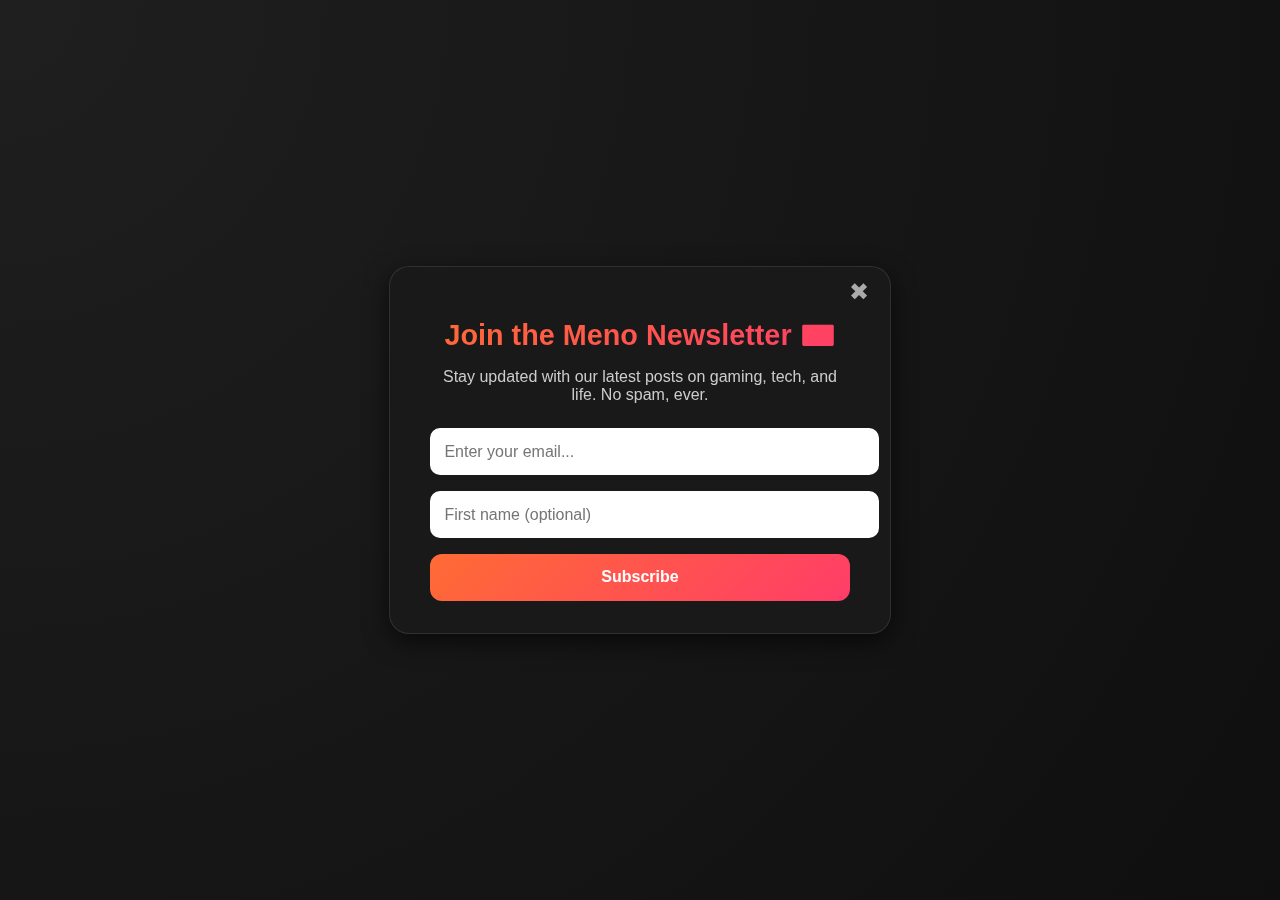
<file: subscribe.html>
<!DOCTYPE html>
<html lang="en">
<head>
<meta charset="UTF-8" />
<meta name="viewport" content="width=device-width, initial-scale=1" />
<title>Subscribe - Meno Blog</title>
<link rel="stylesheet" href="subscribe.css">
<link href="//cdn-images.mailchimp.com/embedcode/classic-061523.css" rel="stylesheet" type="text/css">
</head>
<body>

<div class="subscribe-wrapper">
  <div class="subscribe-card">
    <button id="close" onclick="window.history.back()">✖</button>
    <h1>Join the Meno Newsletter 💌</h1>
    <p>Stay updated with our latest posts on gaming, tech, and life. No spam, ever.</p>

    <div id="mc_embed_signup">
      <form action="https://github.us13.list-manage.com/subscribe/post?u=744e87878226c55264731f9f6&amp;id=fc65afcae7&amp;f_id=00307fe9f0" method="post" target="_blank">
        <input type="email" name="EMAIL" id="mce-EMAIL" placeholder="Enter your email..." required>
        <input type="text" name="FNAME" id="mce-FNAME" placeholder="First name (optional)">
        <input type="submit" value="Subscribe" class="button">
      </form>
    </div>
  </div>
</div>

</body>
</html>
</file>
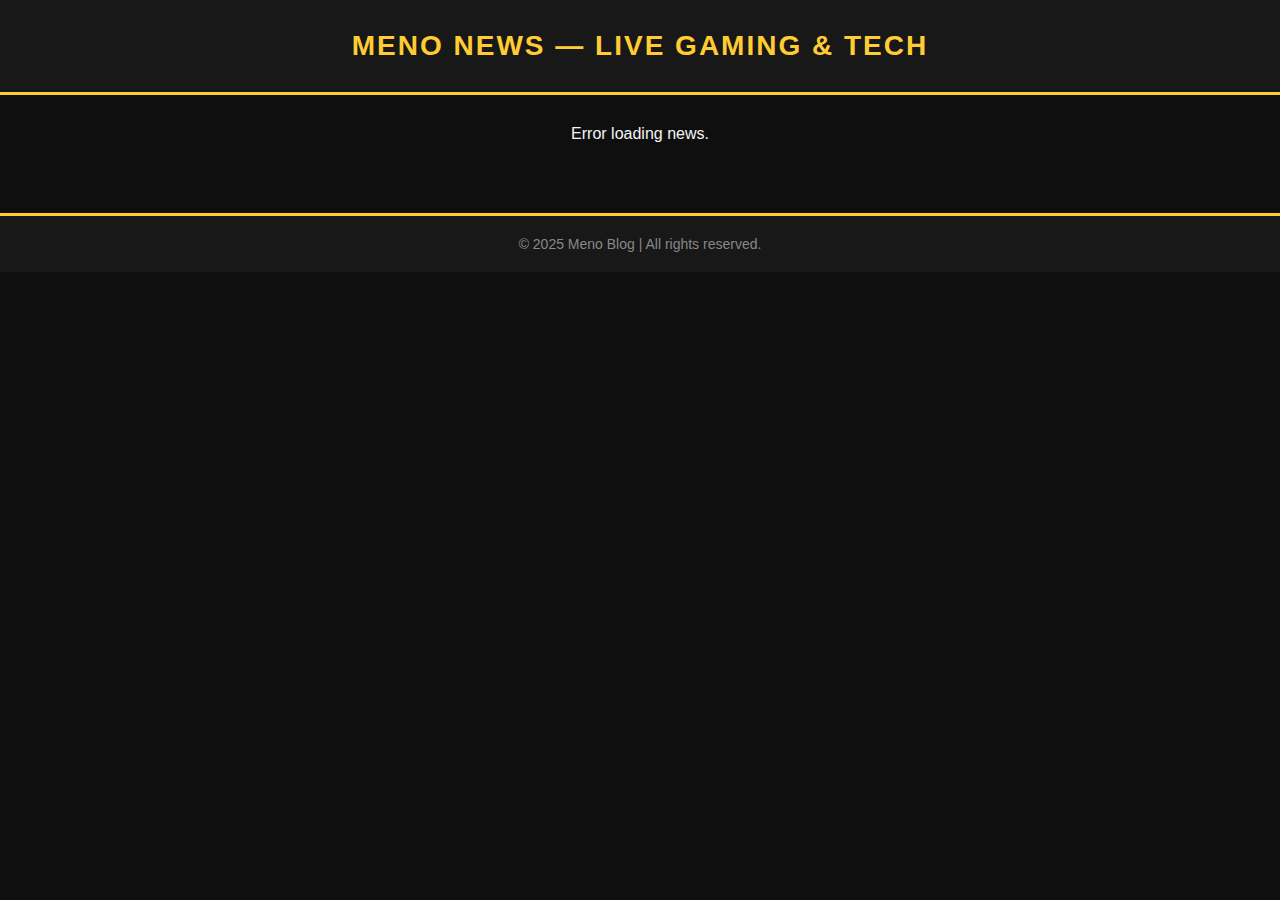
<file: Articles/article7.html>
<!DOCTYPE html>
<html lang="en">
<head>
  <meta charset="UTF-8">
  <meta name="viewport" content="width=device-width, initial-scale=1.0">
  <title>Latest Tech & Gaming News | Meno</title>

  <style>
    /* All styling is now isolated to .news-page */
    .news-page {
      font-family: 'Segoe UI', Tahoma, Geneva, Verdana, sans-serif;
      background-color: #0f0f0f;
      color: #f5f5f5;
      margin: 0;
      padding: 0;
    }

    .news-page header {
      text-align: center;
      padding: 30px;
      background: #181818;
      font-size: 28px;
      font-weight: bold;
      letter-spacing: 2px;
      color: #ffcc33;
      text-transform: uppercase;
      border-bottom: 3px solid #ffcc33;
    }

    .news-page #news {
      display: flex;
      flex-direction: column;
      align-items: center;
      gap: 25px;
      padding: 30px 15px;
      max-width: 1000px;
      margin: auto;
    }

    .news-page .article-box {
      display: flex;
      flex-direction: row;
      align-items: flex-start;
      background: #1b1b1b;
      border-radius: 12px;
      overflow: hidden;
      box-shadow: 0 4px 15px rgba(0,0,0,0.3);
      transition: transform 0.2s ease, box-shadow 0.2s ease;
      width: 100%;
    }

    .news-page .article-box:hover {
      transform: translateY(-3px);
      box-shadow: 0 6px 20px rgba(255,204,51,0.3);
    }

    .news-page .article-box img {
      width: 250px;
      height: 150px;
      object-fit: cover;
    }

    .news-page .article-text {
      padding: 15px 20px;
      display: flex;
      flex-direction: column;
      justify-content: space-between;
    }

    .news-page .article-text h2 {
      font-size: 20px;
      margin: 0 0 10px;
      color: #ffcc33;
    }

    .news-page .article-text p {
      margin: 0;
      color: #d1d1d1;
      font-size: 15px;
      line-height: 1.5;
    }

    .news-page .article-text a {
      margin-top: 12px;
      display: inline-block;
      color: #1e90ff;
      font-weight: bold;
      text-decoration: none;
    }

    .news-page .article-text a:hover {
      text-decoration: underline;
    }

    .news-page footer {
      text-align: center;
      padding: 20px;
      color: #888;
      font-size: 14px;
      background: #181818;
      border-top: 3px solid #ffcc33;
      margin-top: 40px;
    }

    @media (max-width: 700px) {
      .news-page .article-box {
        flex-direction: column;
      }
      .news-page .article-box img {
        width: 100%;
        height: 200px;
      }
    }
  </style>
</head>

<body class="news-page">

  <header>Meno News — Live Gaming & Tech</header>

  <div id="news">Loading news...</div>

  <footer>© 2025 Meno Blog | All rights reserved.</footer>

  <script>
    const newsContainer = document.getElementById("news");
    const apiKey = "c12f5f05120277c8472ceb2a50af4b12";
    const url = `https://gnews.io/api/v4/top-headlines?lang=en&country=us&topic=technology&max=5&apikey=${apiKey}`;

    async function fetchNews() {
      newsContainer.innerHTML = "Loading news...";
      try {
        const response = await fetch(url);
        const data = await response.json();

        if (data.articles && data.articles.length > 0) {
          newsContainer.innerHTML = "";

          data.articles.forEach(article => {
            const articleBox = document.createElement("div");
            articleBox.className = "article-box";
            articleBox.innerHTML = `
              <img src="${article.image || 'https://via.placeholder.com/250x150?text=No+Image'}" alt="${article.title}">
              <div class="article-text">
                <h2>${article.title}</h2>
                <p>${article.description || "No description available."}</p>
                <a href="${article.url}" target="_blank">Read More →</a>
              </div>
            `;
            newsContainer.appendChild(articleBox);
          });
        } else {
          newsContainer.innerHTML = "No recent articles found.";
        }
      } catch (error) {
        console.error(error);
        newsContainer.innerHTML = "Error loading news.";
      }
    }

    fetchNews();
  </script>

</body>
</html>
</file>
<file: subscribe.css>
body {
  margin: 0;
  font-family: 'Poppins', sans-serif;
  background: radial-gradient(circle at top left, #1f1f1f, #0f0f0f);
  color: #fff;
  height: 100vh;
  display: flex;
  align-items: center;
  justify-content: center;
}

.subscribe-wrapper {
  display: flex;
  justify-content: center;
  align-items: center;
  width: 100%;
  height: 100%;
}

.subscribe-card {
  background: rgba(25, 25, 25, 0.95);
  border: 1px solid rgba(255, 255, 255, 0.1);
  box-shadow: 0 8px 25px rgba(0,0,0,0.6);
  border-radius: 20px;
  padding: 2rem 2.5rem;
  text-align: center;
  width: 90%;
  max-width: 420px;
  position: relative;
  backdrop-filter: blur(10px);
}

.subscribe-card h1 {
  font-size: 1.8rem;
  margin-bottom: 0.5rem;
  background: linear-gradient(135deg, #ff6b35, #ff3d68);
  -webkit-background-clip: text;
  color: transparent;
}

.subscribe-card p {
  font-size: 1rem;
  color: #ccc;
  margin-bottom: 1.5rem;
}

.subscribe-card input[type="email"],
.subscribe-card input[type="text"] {
  width: 100%;
  padding: 0.9rem;
  border-radius: 10px;
  border: none;
  outline: none;
  margin-bottom: 1rem;
  font-size: 1rem;
}

.subscribe-card .button {
  width: 100%;
  background: linear-gradient(135deg, #ff6b35, #ff3d68);
  border: none;
  padding: 0.9rem;
  color: #fff;
  border-radius: 12px;
  font-size: 1rem;
  cursor: pointer;
  transition: 0.3s;
  font-weight: 600;
}
.subscribe-card .button:hover {
  transform: scale(1.05);
  box-shadow: 0 4px 15px rgba(255, 90, 60, 0.4);
}

#close {
  position: absolute;
  top: 10px;
  right: 15px;
  background: transparent;
  color: #aaa;
  border: none;
  font-size: 1.5rem;
  cursor: pointer;
  transition: 0.3s;
}
#close:hover {
  color: #fff;
  transform: scale(1.2);
}
</file>
